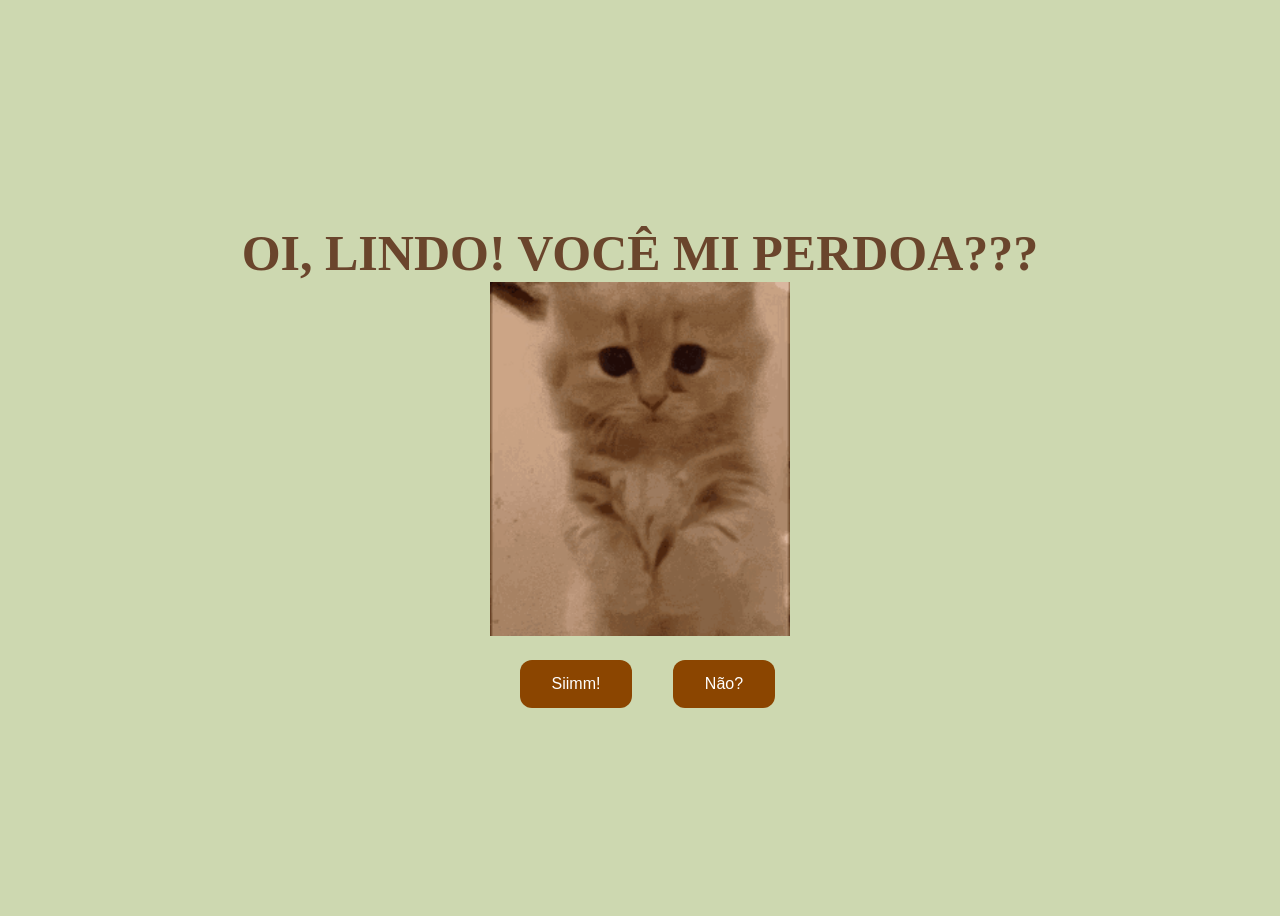
<file: index.html>
<!DOCTYPE html>
<html lang="en">
    <head>
        <link rel="stylesheet" href="style.css">
        
    </head> 
    <body>
        <div class="container">
            <div >
                <h1 class = "header_text">OI, LINDO! VOCÊ MI PERDOA???</h1>
            </div>
            <div class="gif_container">
                <img src="gato.gif" alt="Cute animated illustration" width="300px"> 
            </div>
            <div class = "buttons">
                <button class="btn" id = "sim" onclick="nextPage()">Siimm! </button>
                <button class="btn" onmouseover="fuja()" id="nao" >Não? </button>
                <script>
                    function nextPage() {
                        window.location.href = "yes.html";
                    }
                    
                    function fuja() {
                        var botaoNao = document.getElementById("nao")

                        var larguraJanela = window.innerWidth;
                        var alturaJanela = window.innerHeight;

                        var maxX = larguraJanela - botaoNao.offsetWidth;
                        var maxY = alturaJanela - botaoNao.offsetHeight;                        

                        var aleatorioX = Math.floor(Math.random() * maxX);
                        var aleatorioY = Math.floor(Math.random() * maxY);

                        botaoNao.style.left = aleatorioX + "px";
                        botaoNao.style.top = aleatorioY + "px";
                        
                    }
                </script> 
            </div>
        </div>
       
    </body> 
</html>
</file>
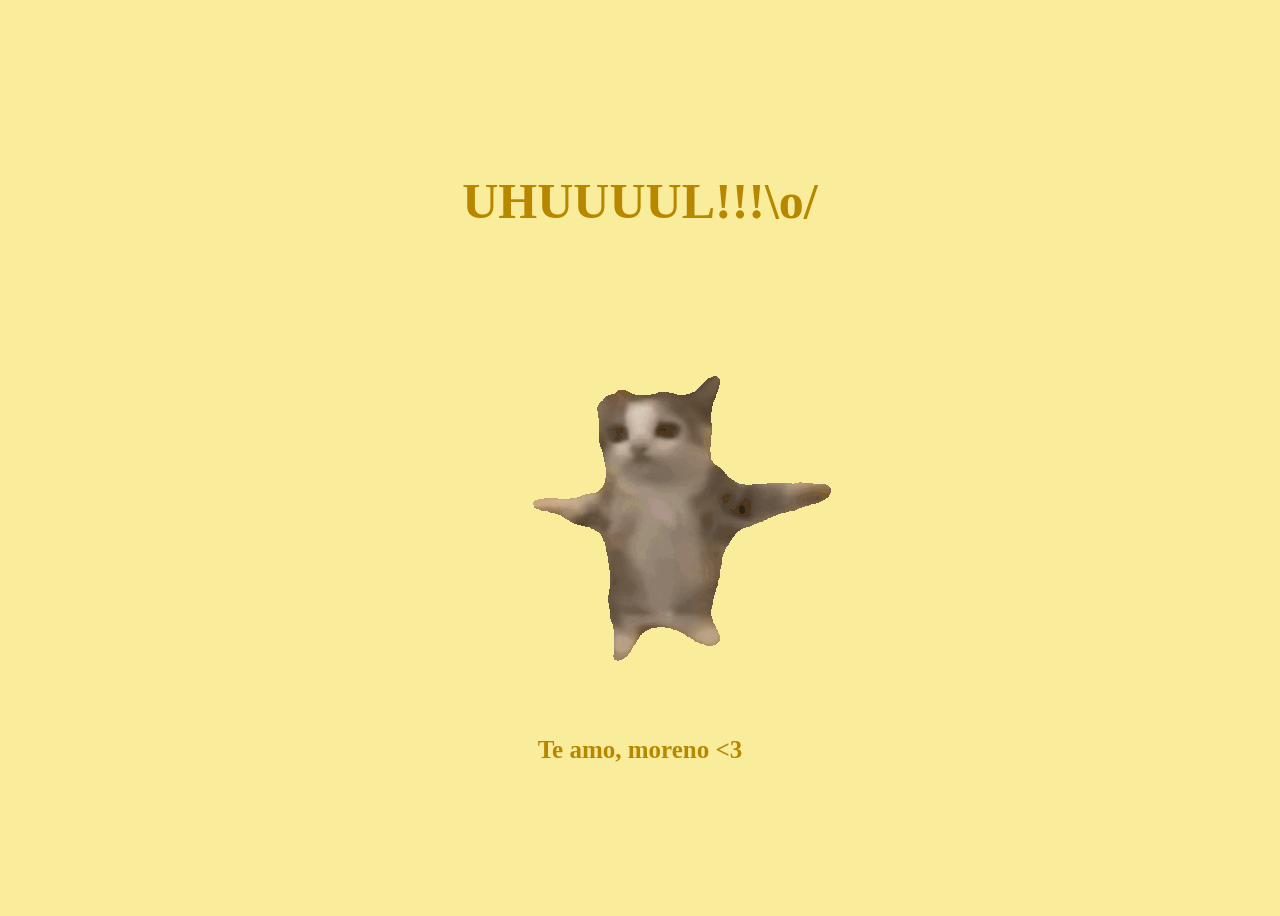
<file: yes.html>
<!DOCTYPE html>
<html lang="en">
    <head>
        <link rel="stylesheet" href="yes_style.css">
        
    </head> 
    <body>
        <div class="container">
            <div >
                <h1 class = "header_text">UHUUUUL!!!\o/ </h1>
            </div>
            <div class="gif_container">
                <img src="happy.gif" alt="Cute animated illustration">
            </div>
            <p class = "text"> Te amo, moreno <3</p>
        </div>
       
    </body> 
</html>
</file>
<file: style.css>
body {
    display: flex;
    justify-content: center;
    align-items: center;
    height: 100vh;
    background-color: #CDD8B0;
}


#nao {
    position: absolute;
    margin-left: 150px;
    transition: 0.5s;
    
}

#sim {
    margin-right: 150px;
    
}

.header_text {
    font-family: 'Nunito';
    font-size: 50px;
    font-weight: bold;
    color: #6A452C;
    text-align: center;
    margin-top: 20px;
    margin-bottom: 0px;
}

.buttons {
    display: flex;
    flex-direction: row;
    justify-content: center;
    align-items: center;
    margin-top: 20px;
    margin-left: 20px;
}

.btn {
    background-color: #8B4500;
    color: white;
    padding: 15px 32px;
    text-align: center;
    display: inline-block;
    font-size: 16px;
    margin: 4px 2px;
    cursor: pointer;
    border: none;
    border-radius: 12px;
    transition: background-color 0.3s ease;
}

.btn:hover {
    background-color: #8B4500;
}

.gif_container {
    display: flex;
    justify-content: center;
    align-items: center;
    margin-left: 0px;
}
</file>
<file: yes_style.css>
body {
    display: flex;
    justify-content: center;
    align-items: center;
    height: 100vh;
    background-color: #F9EC9B;
}


#nao {
    position: absolute;
    margin-left: 150px;
    transition: 0.5s;
    
}

#sim {
    margin-right: 150px;
    
}

.header_text {
    font-family: 'Nunito';
    font-size: 50px;
    font-weight: bold;
    color: #B78700;
    text-align: center;
    margin-top: 20px;
    margin-bottom: 0px;
}

.text {
    font-family: 'Nunito';
    font-size: 25px;
    font-weight: bold;
    color: #B78700;
    text-align: center;
    margin-top: 20px;
    margin-bottom: 0px;
}

.buttons {
    display: flex;
    flex-direction: row;
    justify-content: center;
    align-items: center;
    margin-top: 20px;
    margin-left: 20px;
}


.btn {
    background-color: #FFB6C1;
    color: white;
    padding: 15px 32px;
    text-align: center;
    display: inline-block;
    font-size: 16px;
    margin: 4px 2px;
    cursor: pointer;
    border: none;
    border-radius: 12px;
    transition: background-color 0.3s ease;
}

.btn:hover {
    background-color: #FAF9F6;
}

.gif_container {
    display: flex;
    justify-content: center;
    align-items: center;
}
</file>
